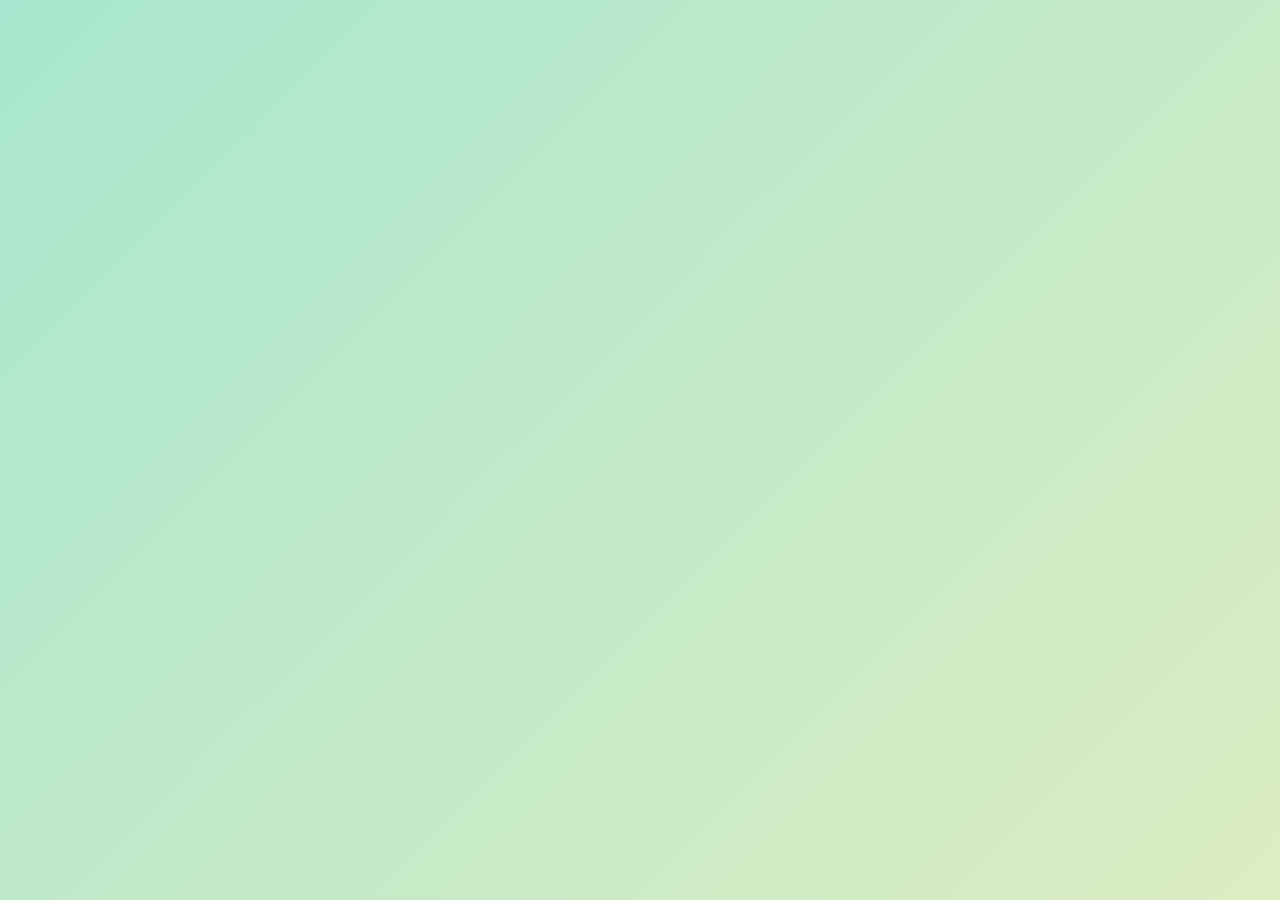
<file: index.html>
<!DOCTYPE html>
<html lang="en">
<head>
  <meta charset="UTF-8" />
  <meta name="viewport" content="width=device-width, initial-scale=1.0" />
  <title>Do You Want to Open It?</title>
  <style>
    /* Styling goes here */
    @import url('https://fonts.googleapis.com/css2?family=Quicksand:wght@500;700&display=swap');
    * { margin: 0; padding: 0; box-sizing: border-box; font-family: 'Quicksand', sans-serif; }
    body { background: linear-gradient(135deg, #a8e6cf, #dcedc1); min-height: 100vh; display: flex; align-items: center; justify-content: center; flex-direction: column; text-align: center; color: #2e7d32; overflow: hidden; }
    h1, h2, p { margin-bottom: 20px; text-shadow: 1px 1px 2px #9ccc65; }
    button { background-color: #66bb6a; border: none; color: white; padding: 12px 24px; margin: 10px; font-size: 1.1em; border-radius: 50px; cursor: pointer; transition: all 0.3s ease; box-shadow: 0 5px 15px rgba(76, 175, 80, 0.3); }
    button:hover { background-color: #4caf50; transform: scale(1.05); }
    #countdownPage { animation: fadeIn 1.2s ease forwards; opacity: 0; }
    @keyframes fadeIn { to { opacity: 1; } }
  </style>
</head>
<body>
  <div id="countdownPage">
    <h2>Countdown until your birthday:</h2>
    <h1 id="countdown"></h1>
    <div id="timer"></div> <!-- Timer for the countdown -->
    <button id="adventLink" style="display:none;" onclick="window.location.href='advent.html'">Open Your Surpirse</button> <!-- Link to advent calendar -->
  </div>

  <script>
    const adventLink = document.getElementById("adventLink");
    const countdownPage = document.getElementById("countdownPage");
    const timerElements = document.querySelectorAll("#timer");

    const unlockTime = new Date('2025-04-22T00:00:00+08:00'); // Set the birthday time here
    const now = new Date();
    // Countdown timer function
    function updateTimer() {
      const birthday = new Date('2025-04-22T00:00:00+08:00');
      const timer = setInterval(() => {
        const now = new Date();
        const diff = birthday - now;
        let timeRemaining = "";

        if (diff <= 0) {
          clearInterval(timer);
          timeRemaining = "Happy Birthday!";
          adventLink.style.display = "inline-block";  // Show the advent calendar link after the countdown ends
        } else {
          const days = Math.floor(diff / (1000 * 60 * 60 * 24));
          const hours = Math.floor((diff / (1000 * 60 * 60)) % 24);
          const mins = Math.floor((diff / (1000 * 60)) % 60);
          const secs = Math.floor((diff / 1000) % 60);
          timeRemaining = `${days}d ${hours}h ${mins}m ${secs}s`;
        }

        // Update all timer elements
        timerElements.forEach((element) => {
          element.innerText = timeRemaining;
        });
      }, 1000);
    }

    // Start the countdown and check if it's time
    updateTimer();
  </script>
</body>
</html>
</file>
